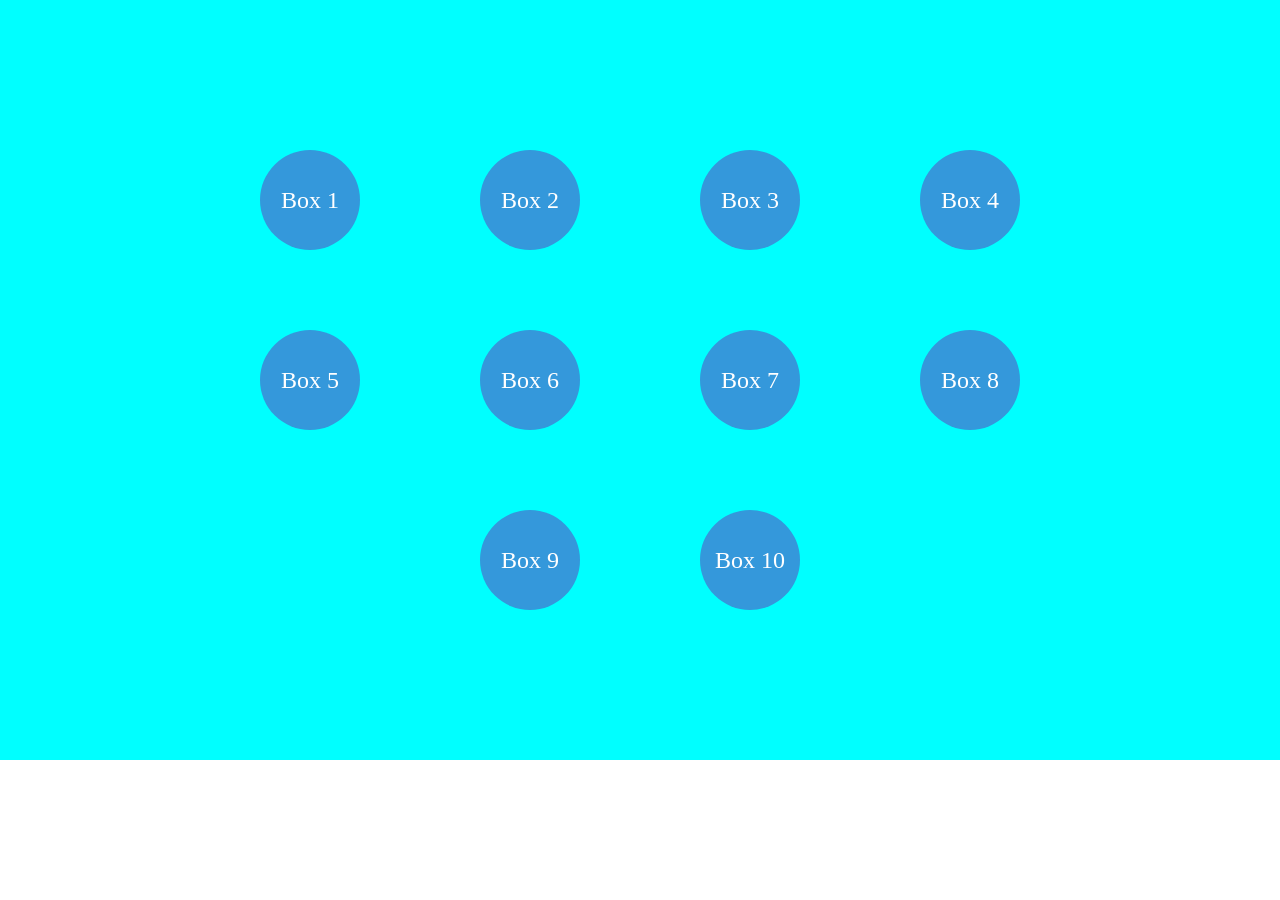
<file: Event delagtion/index.html>
<!DOCTYPE html>
<html lang="en">
<head>
    <meta charset="UTF-8">
    <meta name="viewport" content="width=device-width, initial-scale=1.0">
    <title>Document</title>
    <link rel="stylesheet" href="style.css">
</head>
<body>
       <div class="container">


                  <div class="box">Box 1</div>
                  <div class="box">Box 2</div>
                  <div class="box">Box 3</div>
                  <div class="box">Box 4</div>
                  <div class="box">Box 5</div>
                  <div class="box">Box 6</div>
                  <div class="box">Box 7</div>  
                  <div class="box">Box 8</div>
                  <div class="box">Box 9</div>
                  <div class="box">Box 10</div>
       </div>




    <script src="script.js"></script>
</body>
</html>
</file>
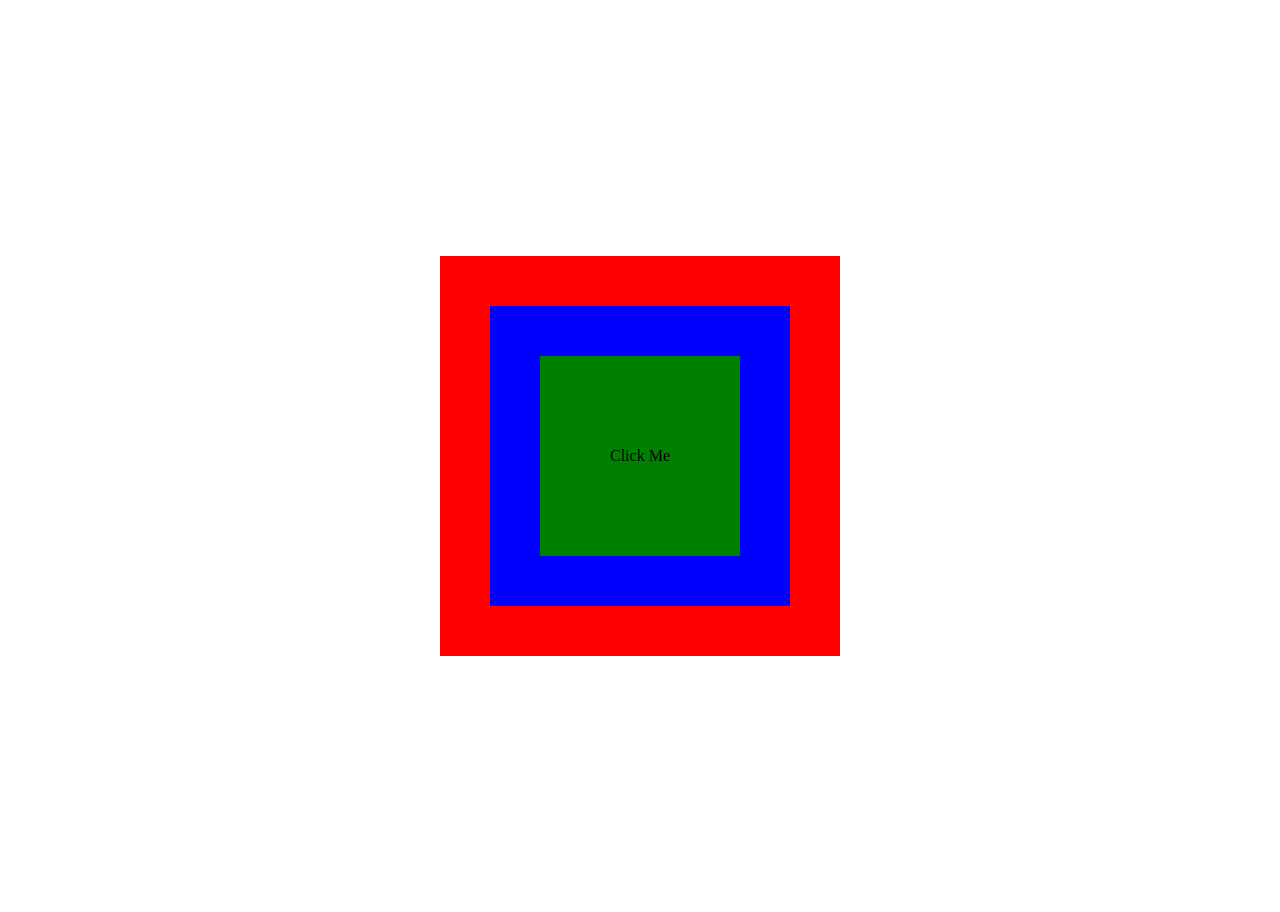
<file: Event lifecycle/index.html>
<!DOCTYPE html>
<html lang="en">
<head>
    <meta charset="UTF-8">
    <meta name="viewport" content="width=device-width, initial-scale=1.0">
    <title>Document</title>
    <link rel="stylesheet" href="style.css">
</head>
<body>
       
     <div class="grand-parent">
        <div class="parent">
            <div class="child">
                Click Me
            </div>
        </div>
     </div>




    <script src="script.js"></script>
</body>
</html>
</file>
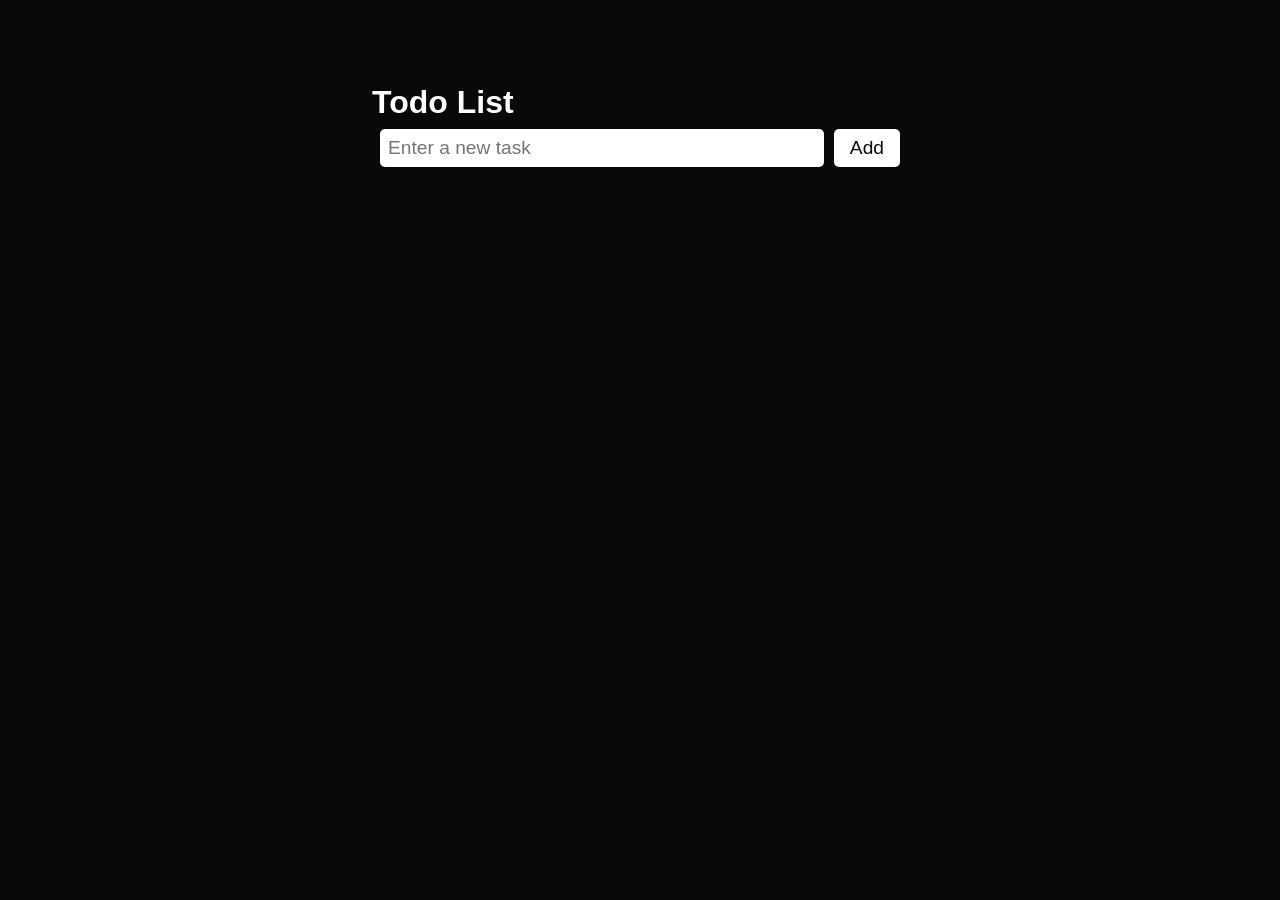
<file: Todo application/index.html>
<!DOCTYPE html>
<html lang="en">
<head>
    <meta charset="UTF-8">
    <meta name="viewport" content="width=device-width, initial-scale=1.0">
    <title>Document</title>
    <link rel="stylesheet" href="style.css">
</head>
<body>
       <div class="main">


          <header>
           <h1>Todo List</h1>

              <div class="input-container">

                <input type="text" id="todo-input" placeholder="Enter a new task">
                <button id="add-btn">Add</button>

                </div>
            </header>
            

                              <div class="todo-cont">
                                 <!-- <div class="todo">
                                     <p>This is first task</p>
                                    <div class="btns">
                                        <button class=" button delete-btn">Delete</button>
                                        <button class=" button edit-btn">Edit</button>
                                    </div>
                                </div> -->
                               
                               

                              </div>

</div>





    <script src="script.js"></script>
</body>
</html>
</file>
<file: Event delagtion/style.css>
*{
    margin: 0;
    padding: 0;
    box-sizing: border-box;
}

.container{
    background-color: aqua;
    display: flex;
    flex-wrap: wrap;
    justify-content: center;
    align-items: center;
    gap: 5rem;
    padding: 150px
}


.box{
    width: 100px;
    height: 100px;
    margin: 0 20px;
    background-color: #3498db;
    display: flex;
    justify-content: center;
    align-items: center;
    color: white;
    font-size: 24px;
    cursor: pointer;
    border-radius: 50%;
}
</file>
<file: Event lifecycle/style.css>
*{
    margin: 0;
    padding: 0;
}

.grand-parent{
    background-color: red;
    width: 400px;
    height: 400px;
    display: flex;
    justify-content: center;
    align-items: center;
    margin: 20% auto;
}
.parent{
    background-color: blue;
    width: 300px;
    height: 300px;
    display: flex;
    justify-content: center;
    align-items: center;
}
.child{
    background-color: green;
    width: 200px;
    height: 200px;
    display: flex;
    justify-content: center;
    align-items: center;
}
</file>
<file: Todo application/style.css>
*{
    margin: 0;
    padding: 0;
    box-sizing: border-box;
}

body{
    background: #090909;
    font-family: 'Poppins', sans-serif;
    height: 100%;
    width: 100%;
    color: #fff;
}


.main{
  //  background: #de0c0c;
    width: 100%;
    max-width: 600px;
    margin: 20px  auto;
    padding: 3rem 1rem;
    display: flex;
    flex-direction: column;
    gap: 20px;
    border-radius: 10px;

   
}


.input-container{
   
   padding: 0.5rem;
    display: flex;
    justify-content: space-between;
    gap: 10px;

}


#todo-input{
    width: 100%;
    padding: 0.5rem;
    font-size: 1.2rem;
    border: none;
    outline: none;
    border-radius: 5px;  
}

.input-container #add-btn{
    padding: 0.5rem 1rem;
    background: #fff;
    color: #0c0c0c;
    border: none;
    outline: none;
    font-size: 1.2rem;
    cursor: pointer;
    border-radius: 5px;
}



   .todo-cont{
    display: flex;
    flex-direction: column;
    gap: 10px;
   }
   
.todo{
    display: flex;
    justify-content: space-between;
    align-items: center;
    padding: 0.7rem;
    background: #33dcdc;
    color: #0c0c0c;
    border-radius: 5px;
    margin-bottom: 10px;
}
.todo .delete-btn{
    background: #e34d24;
    color: #fff;
    border: none;
    outline: none;
    padding: 0.3rem 0.5rem;
    cursor: pointer;
    border-radius: 5px;
}
.todo .edit-btn{
    background: #fff;
    color: #0c0c0c;
    border: none;
    outline: none;
    padding: 0.3rem 0.5rem;
    cursor: pointer;
    border-radius: 5px;
}


header{
    position:sticky;
    top: 0;
      background: #090909;
      display: flex;
      flex-direction: column;
      padding: 1rem;
}
</file>
